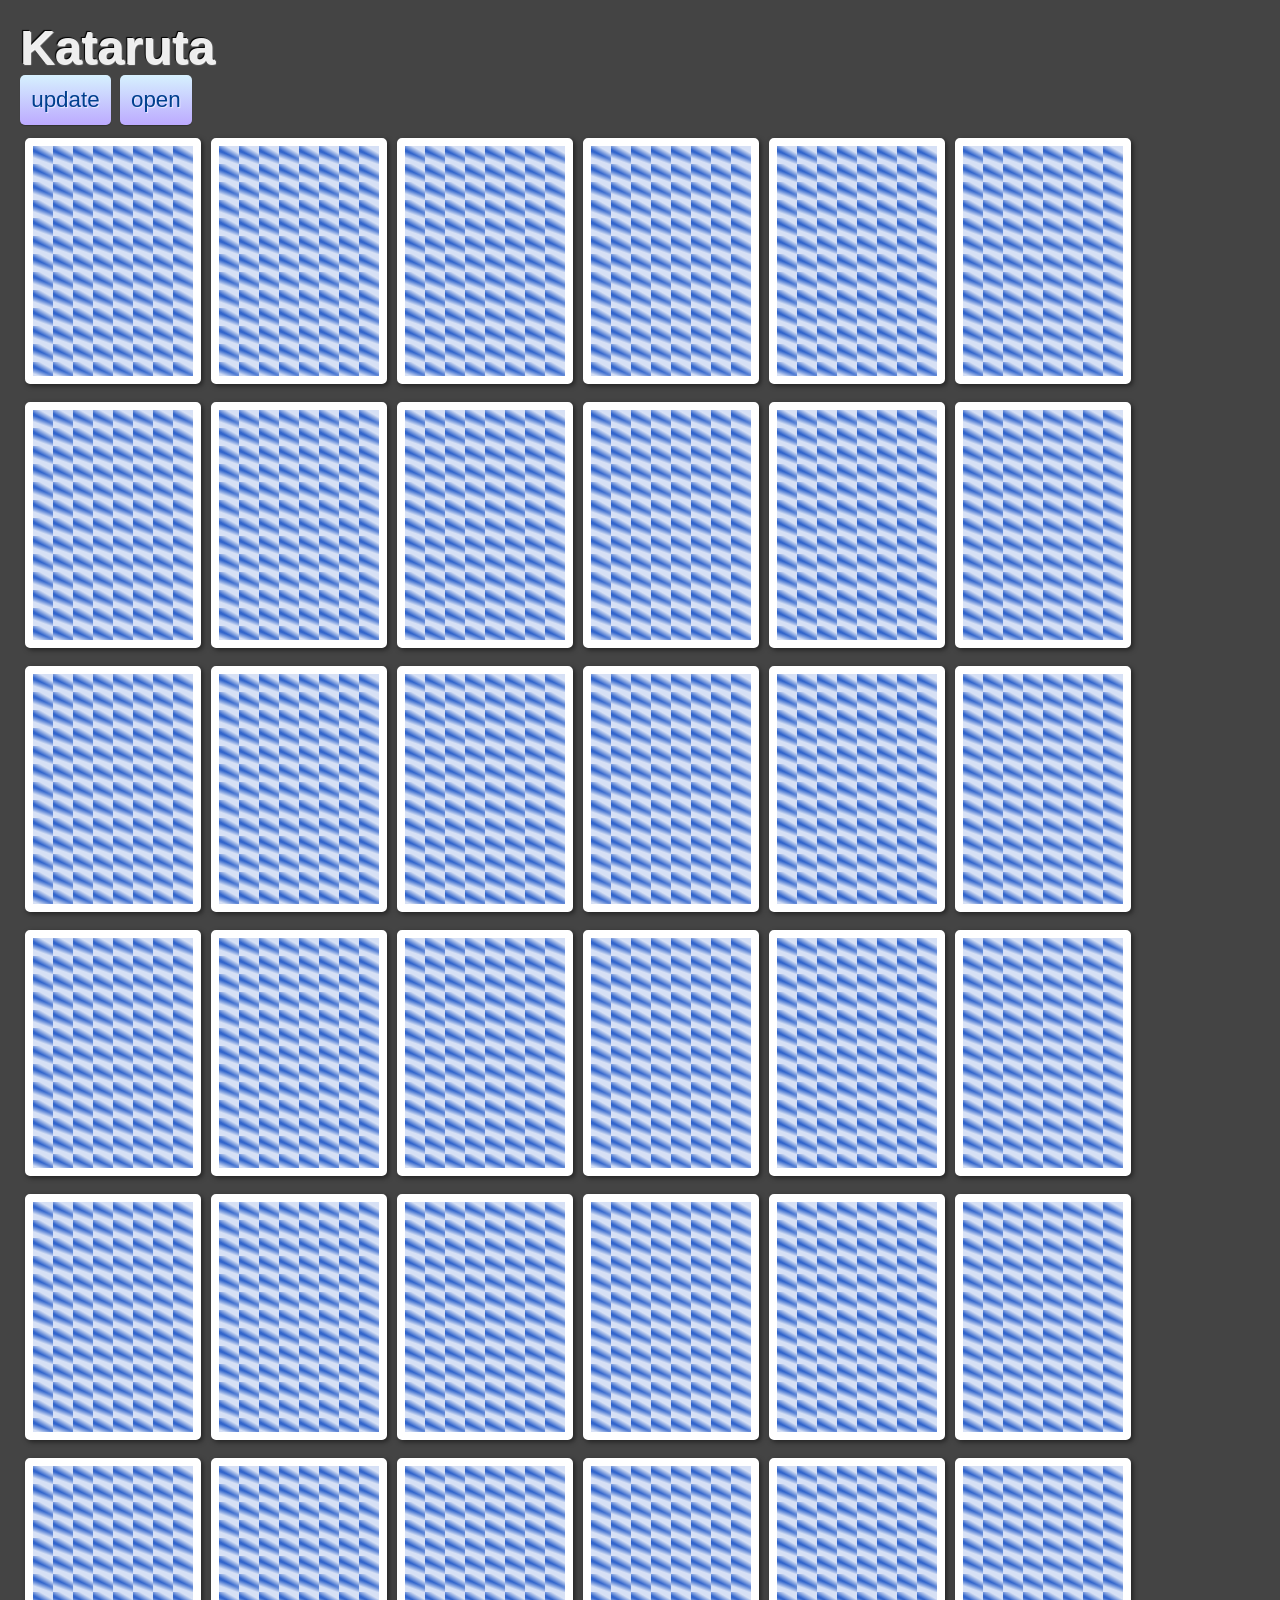
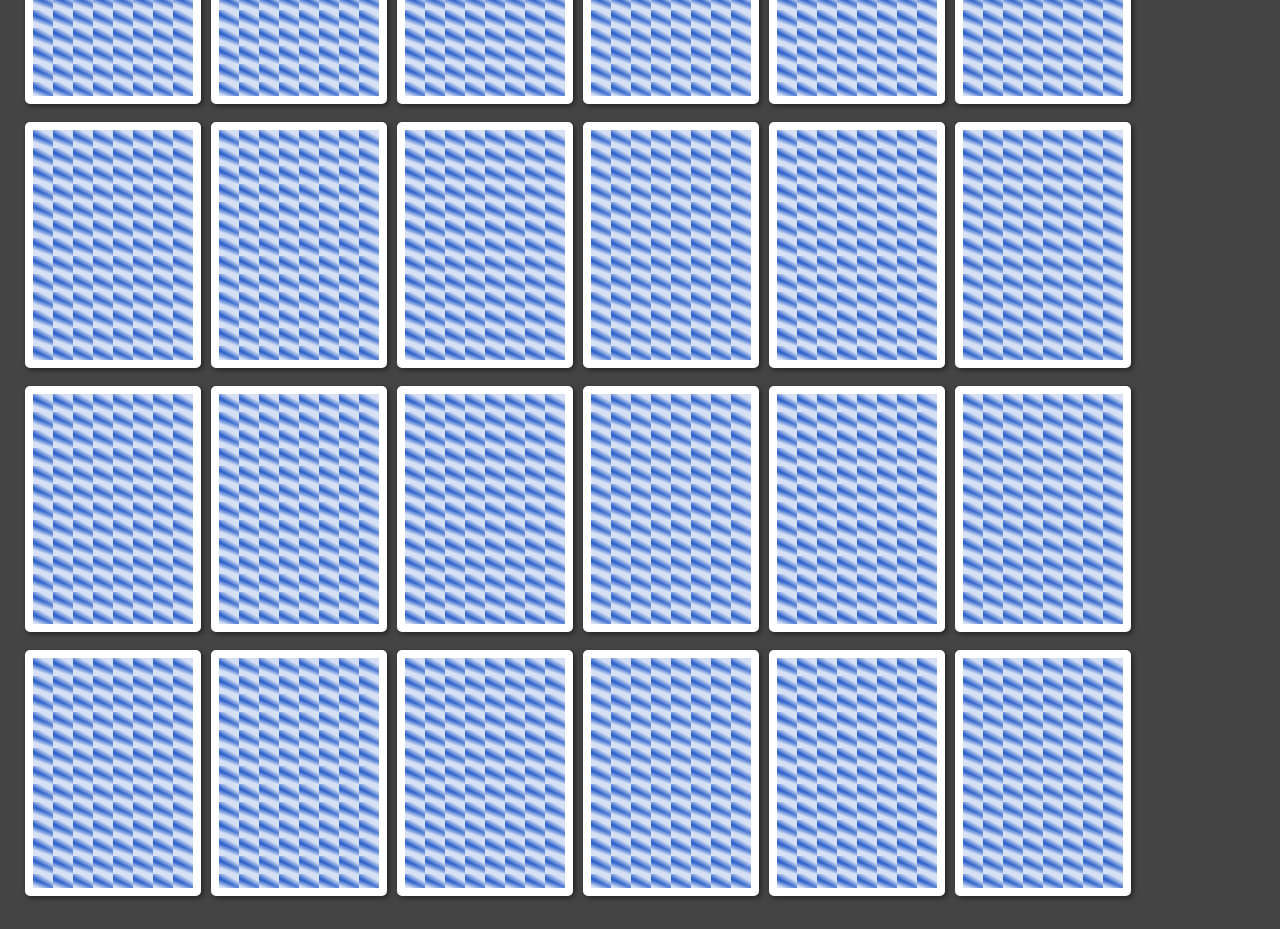
<file: index.html>
<!DOCTYPE html>
<html lang="ja">
<head>
  <meta charset="UTF-8">
  <title>Kataruta</title>
  <link rel="stylesheet" href="styles/styles.css">
</head>
<body>
  <h1>Kataruta</h1>
  <span class="update">update</span>
  <span class="openClose">open</span>
  <div class="container"></div>
  <script src="js/index.js"></script>
</body>
</html>
</file>
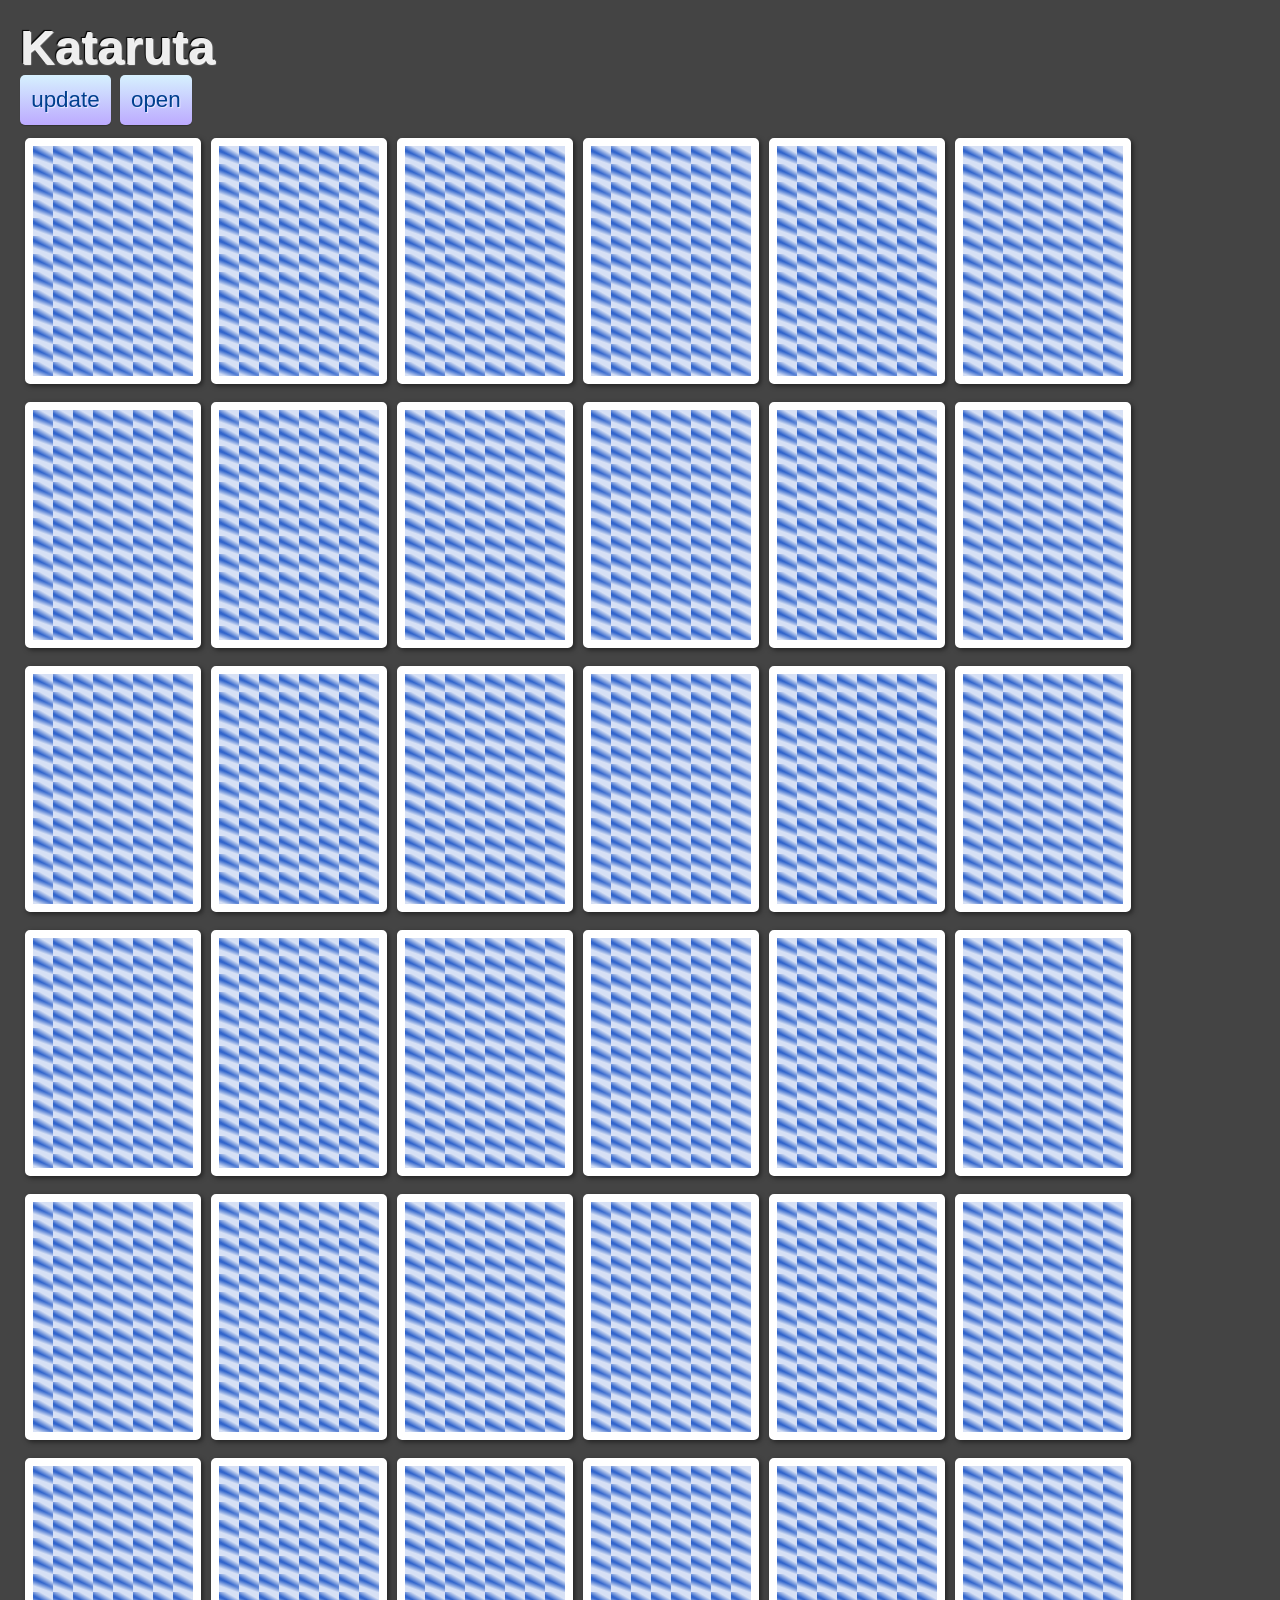
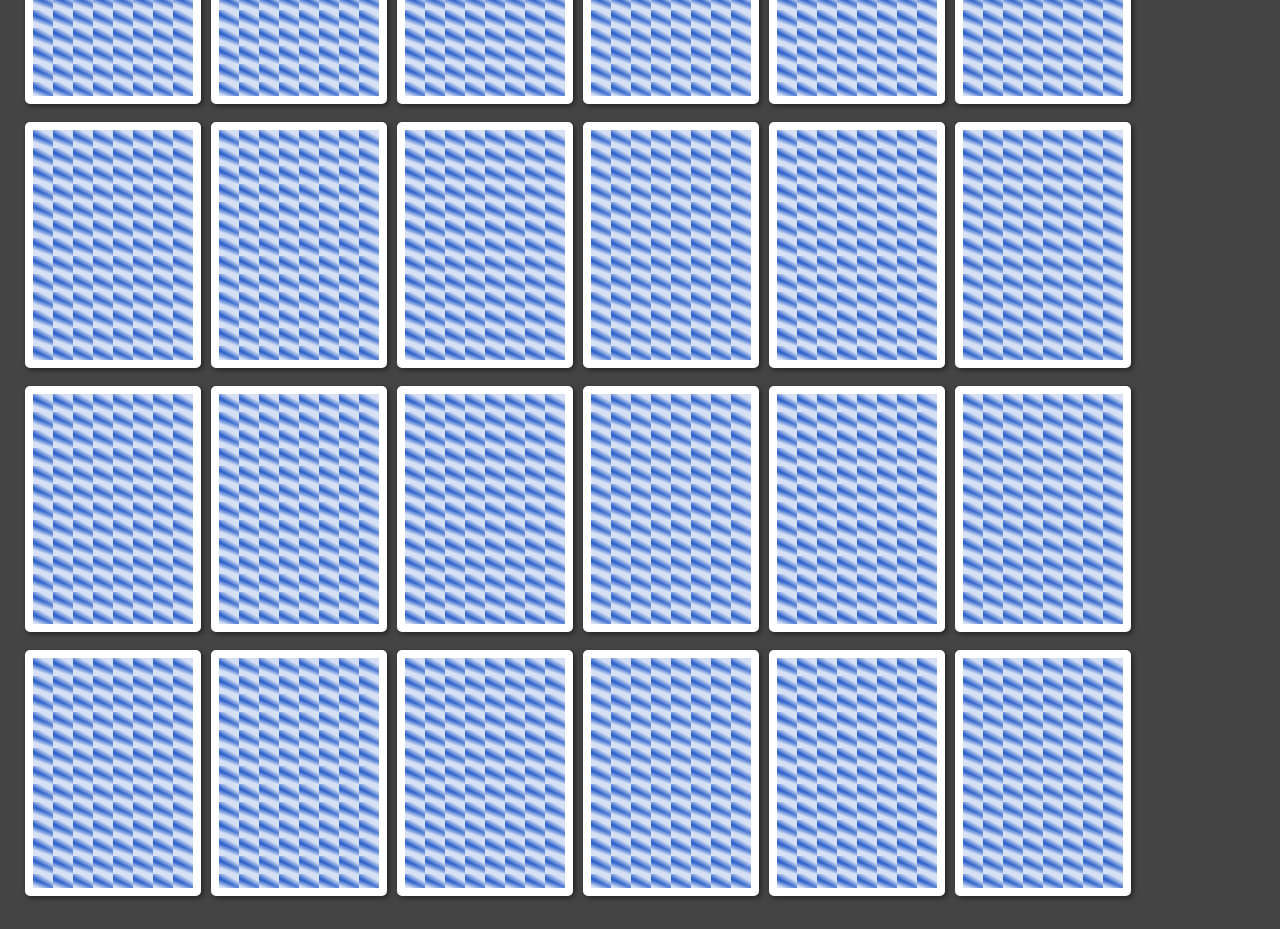
<file: theme.html>
<!DOCTYPE html>
<html lang="ja">
<head>
  <meta charset="UTF-8">
  <title>Kataruta</title>
  <link rel="stylesheet" href="styles/styles.css">
</head>
<body>
  <h1>Kataruta</h1>
  <span class="update">update</span>
  <span class="openClose">open</span>
  <div class="container"></div>
  <script src="js/theme.js"></script>
</body>
</html>
</file>
<file: styles/styles.css>
body {
  font-family: "メイリオ", Meiryo, sans-serif;
  font-size: 2em;
  margin: 20px;
  color: #eee;
  background-color: #444;
}
h1 {
  font-size: 1.5em;
  font-weight: bold;
  margin: 0;
  text-shadow: 1px 1px 1px #fff, -1px -1px 1px #000;
}
span.update, span.openClose {
  font-size: 0.7em;
  display: inline-block;
  position: relative;
  text-decoration: none;
  color: #003f8e;
  padding: 0 0.5em;
  line-height: 50px;
  border-radius: 5px;
  text-align: center;
  overflow: hidden;
  font-weight: normal;
  background: linear-gradient(#d6f1fe 0%, #bcaaff 100%);
  text-shadow: 1px 1px 1px rgba(255, 255, 255, 0.66);
  box-shadow: 0 1px 1px rgba(0, 0, 0, 0.28);
  user-select: none;
}
span.update:active, span.openClose:active {
  transform: translateY(2px);
  box-shadow: 0 0 1px rgba(0, 0, 0, 0.15);
  background-image: linear-gradient(#d6f1fe 0%, #bcaaff 100%);
}
div.card {
  display: inline-block;
  width: 176px;
  height: 246px;
  margin: 5px;
  cursor: pointer;
  user-select: none;
}
div.card div {
  position: absolute;
  width: 160px;
  height: 230px;
  font-size: 2em;
  text-align: center;
  line-height: 230px;
  color: #000;
  background-color: #fff;
  border: 8px solid #fff;
  border-radius: 5px;
  box-shadow: 2px 2px 5px rgba(0, 0, 0, 0.5);
  backface-visibility: hidden;
  transition: all 0.7s ease-in-out 0.2s;
}
div.card div span {
  position: absolute;
  font-size: 0.5em;
  width: auto;
  line-height: 1em;
}
div.card div span:nth-child(1) {
  left: 0;
  top: 0;
  text-orientation: upright;
  writing-mode: vertical-lr;
}
div.card div span:nth-child(2) {
  position: relative;
  margin: auto;
  font-size: 0.25em;
}
div.card div span:nth-child(3) {
  left: auto;
  top: auto;
  right: 0;
  bottom: 0;
  transform: rotate(180deg);
  text-orientation: upright;
  writing-mode: vertical-lr;
}
div.card div.back {
  background:
    linear-gradient(30deg, transparent 50%, rgba(255,255,255,.8) 75%),
    linear-gradient(200deg, transparent 50%, rgba(255,255,255,.8) 75%),
   #36c;
  background-size: 20px 18px;
}
div.front {
  transform: perspective(400px) rotateY(-180deg);
}
/* div.card:active div.back {
  transform: perspective(400px) rotateY(180deg);
}
div.card:active div.front {
  transform: perspective(400px) rotateY(0deg);
} */
div.card div.red {
  color: red;
}
</file>
